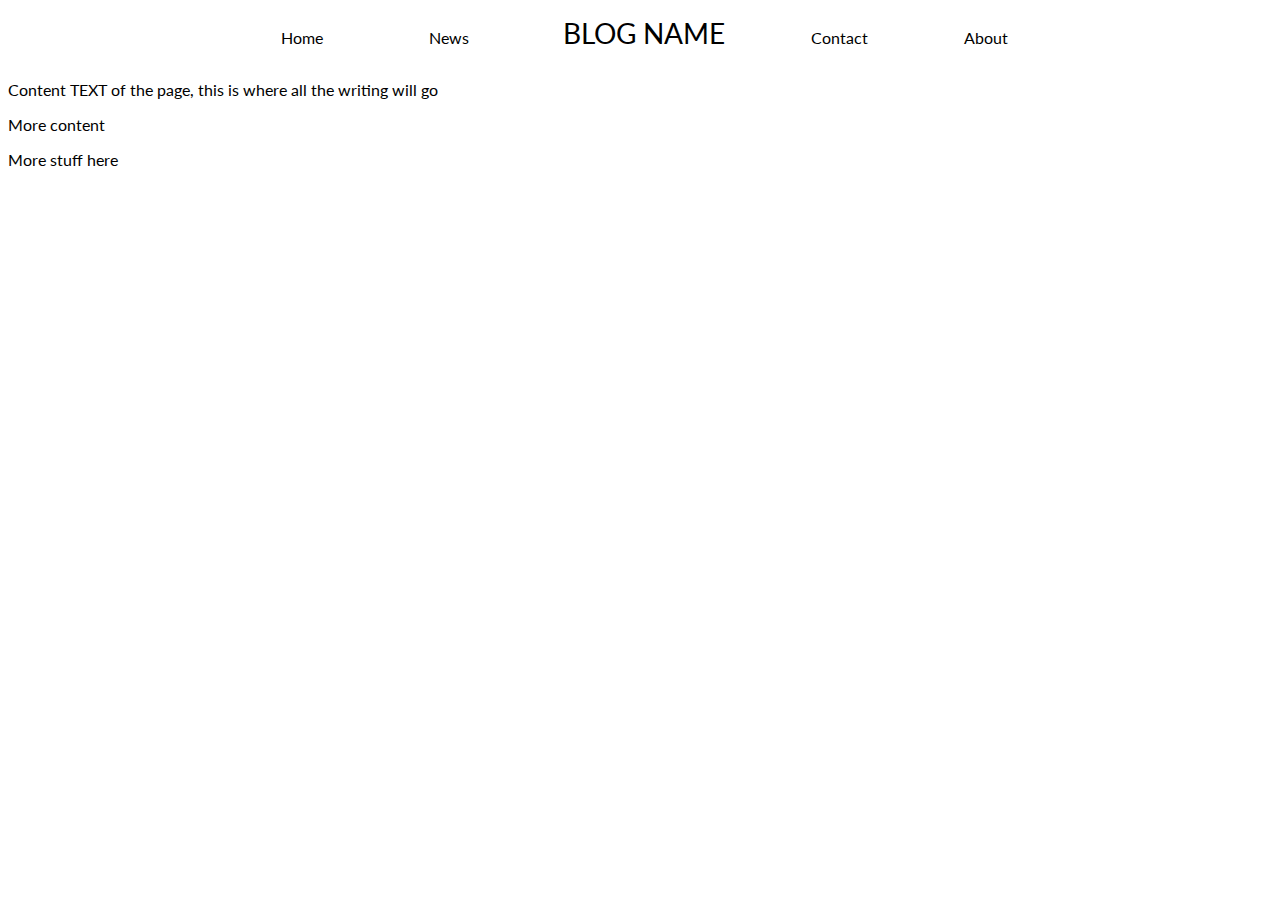
<file: news.html>
<!DOCTYPE html>
<html lang="en">
	<head>
		<meta charset="UTF-8">
		<link href="css/stylesheet.css" rel="stylesheet">
		<title>News</title>
		<link rel="shortcut icon" type="image/x-icon" href="tabicon.ico">
		<link href="https://fonts.googleapis.com/css?family=Lato:300,400" rel="stylesheet">
	</head>
	<body>
		<header>
			<nav>
				<a href="index.html">Home</a>
				<a href="News.html">News</a>
				<a class="blogname" href="index.html">Blog Name</a>
				<a href="#">Contact</a>
				<a href="#">About</a>
			</nav>
		</header>
		<main>
			<p>
				Content TEXT of the page, this is where all the writing will go
			</p>
			<p> More content </p>
			<p>More stuff here</p>
		</main>
	</body>
</html>
</file>
<file: css/stylesheet.css>
nav {
	background-color: rgb(255, 255, 255);
	text-align: center;
	left: 0;
	top: 0;
	padding: .25rem;
	position: fixed;
	z-index: 100;
	width: 100%;
	margin-bottom: 5rem;
}

main {
	margin-top: 5rem;
}

h1 {
	text-align: center;
	padding: 10px;
	font-family: 'Lato', sans-serif;
}

nav a {
	display: inline-block;
	font-family: Lato, sans-serif;
	width: 8%;
	min-width: 70px;
	margin: .25rem;
	/*background-color: white;*/
	text-align: center;
	/*border: 1px solid black;*/
	color: black;
	padding: .5rem 1rem;
	text-decoration: none;
	transition-property: color;
	transition-duration: .3s;
}

.blogname {
	text-transform: uppercase;
	font-size: 1.75rem;
	text-weight: 700;
	border: none;
	width: 15%;
	min-width: 200px;
	text-decoration: none;
}

nav a:active {
	color: white;
}

nav a:hover {
	/*background-color: lightgray;*/
	color: darkgray;
}

.blogname:hover {
	color: rgb(100, 100, 100);
}

p {
 font-family: Lato, sans-serif;
}

.bannerfont {
	display: inline-block;
	text-align: center;
	position: absolute;
	top: 50%;
	left: 50%;
	transform: translate(-50%, -50%);
	padding: 2rem;
	font-size: 2rem;
	background-color: rgba(255, 255, 255, .5);
	transition-property: background-color;
	transition-duration: .3s;
}

.container {
	position: relative;
}

.bannerfont:hover {
	background-color: rgba(255, 255, 255, .8);
}

.banner {
	display: block;
	margin: auto;
	text-align: center;
	background-repeat: no-repeat;
	background-size: cover;
	width: 80%;
	height: auto;
	-webkit-transition: opacity .5s;
	transition: opacity .5;
}

/*.banner:hover {
	opacity: .8;
}*/

@media screen and (max-width: 750px) {
nav a {
	display: block;
}
        
main {
	margin-top: 14rem;
}

.bannerfont{
	font-size: 1.5rem;
}
.banner {
	margin: 0px;
	height: auto;
	min-width: 400px;
	width: 100%;
}
}
</file>
